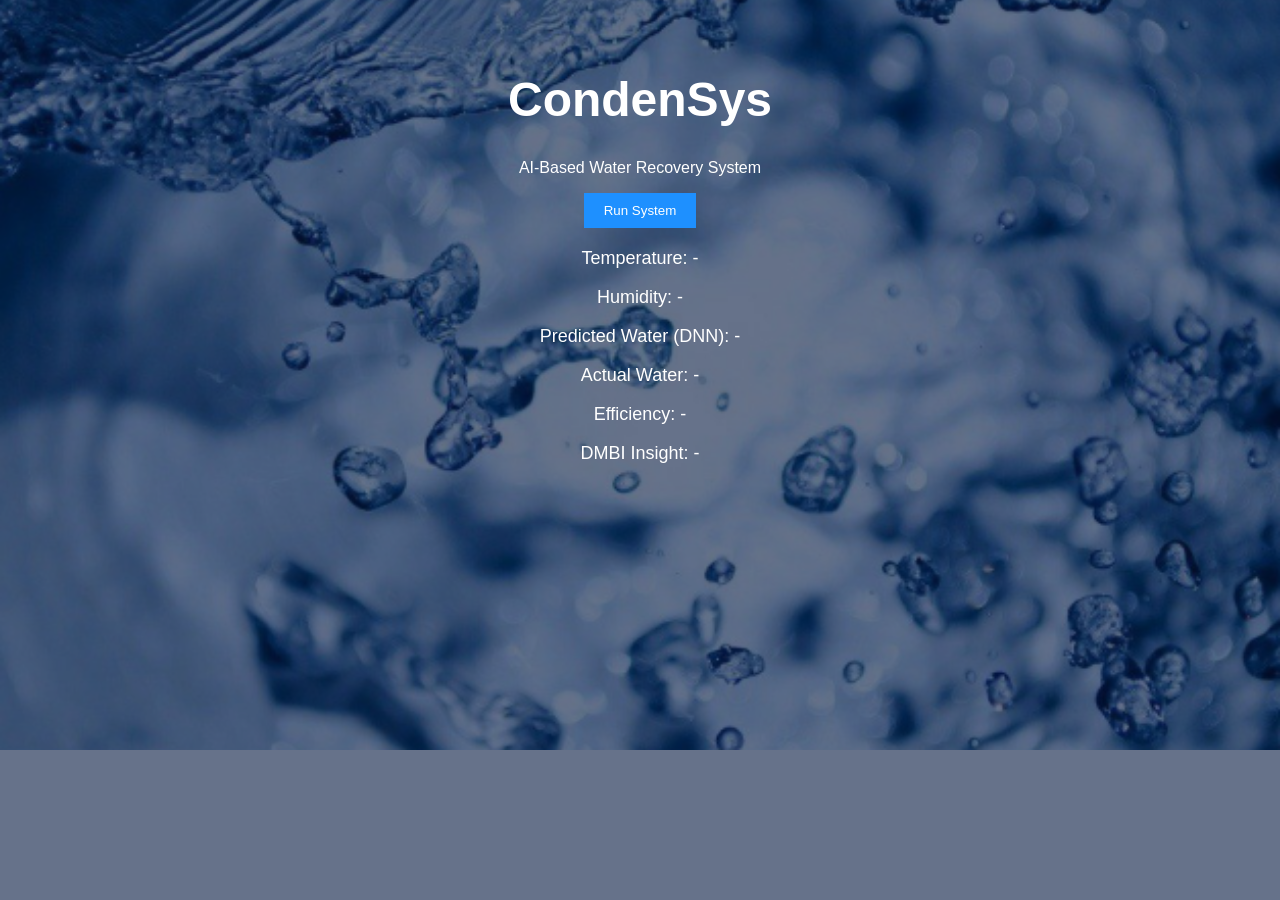
<file: index.html.html>
<!DOCTYPE html>
<html>
<head>
    <title>CondenSys System</title>
    <link rel="stylesheet" href="style.css">
</head>
<body>

<div class="overlay"></div>

<div class="container">
    <h1>CondenSys</h1>
    <p>AI-Based Water Recovery System</p>

    <button onclick="runSystem()">Run System</button>

    <div class="output">
        <p>Temperature: <span id="temp">-</span></p>
        <p>Humidity: <span id="hum">-</span></p>
        <p>Predicted Water (DNN): <span id="pred">-</span></p>
        <p>Actual Water: <span id="actual">-</span></p>
        <p>Efficiency: <span id="eff">-</span></p>
        <p>DMBI Insight: <span id="insight">-</span></p>
    </div>
</div>

<script src="script.js"></script>
</body>
</html>
</file>
<file: style.css>
body {
    margin: 0;
    font-family: Arial;
    background: url("bg.jpg") no-repeat center center/cover;
}

/* Overlay FIXED */
.overlay {
    position: fixed;
    width: 100%;
    height: 100%;
    background: rgba(0, 20, 60, 0.6);
}

/* Main container */
.container {
    position: relative;
    z-index: 1;
    text-align: center;
    color: white;
    padding: 40px;
}

h1 {
    font-size: 48px;
}

/* Inputs */
.inputs input {
    padding: 10px;
    margin: 8px;
    width: 200px;
}

button {
    padding: 10px 20px;
    background: #1e90ff;
    color: white;
    border: none;
    cursor: pointer;
}

button:hover {
    background: #0d6efd;
}

/* Output */
.output {
    margin-top: 20px;
    font-size: 18px;
}

#warning {
    color: red;
    font-weight: bold;
}

/* GRAPH FIX */
canvas {
    margin-top: 30px;
    background: rgba(0, 0, 0, 0.5);
    padding: 15px;
    border-radius: 10px;
}

/* Sections */
.section {
    margin-top: 30px;
}
</file>
